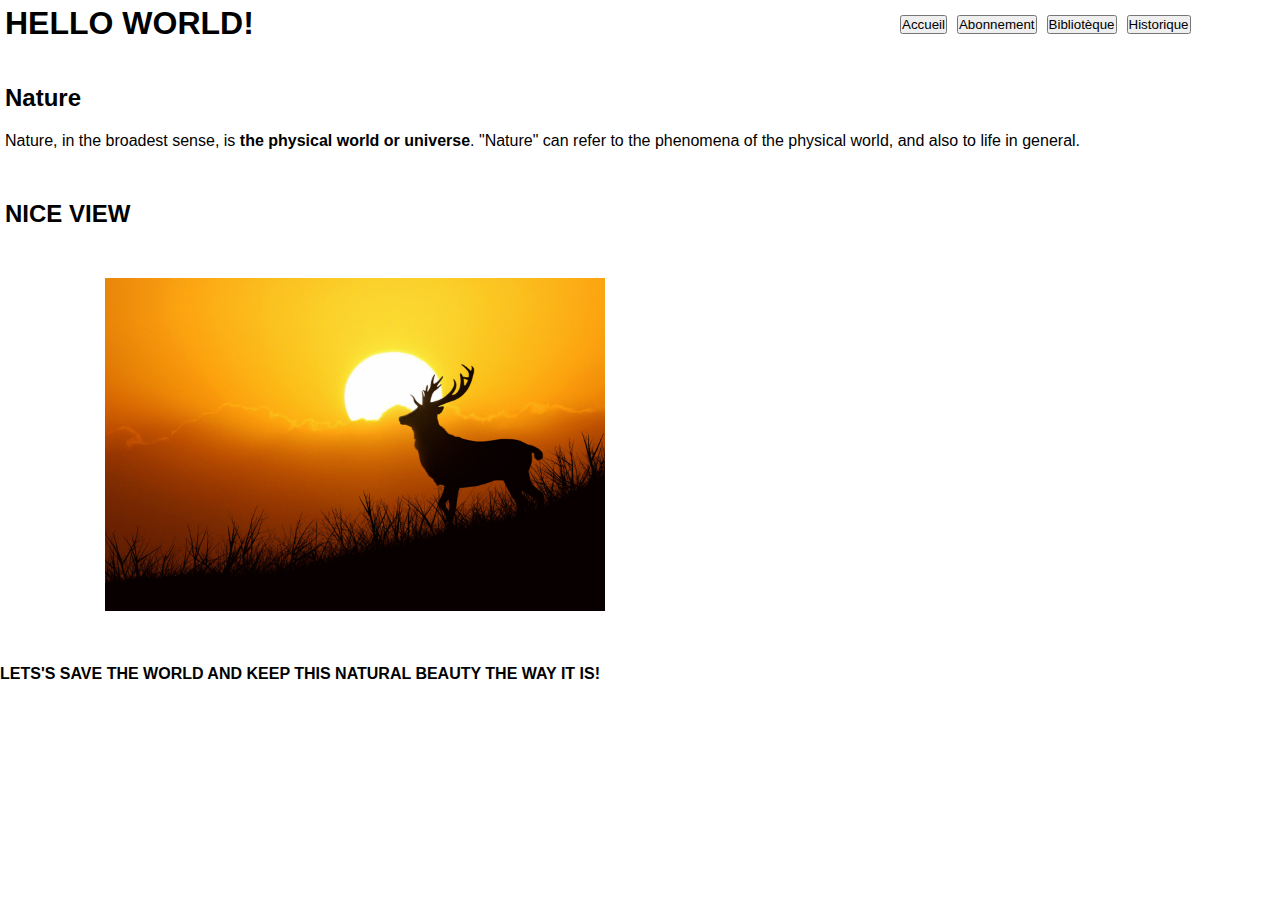
<file: index.html>
<!DOCTYPE html>
<html lang="en">
  <head>
    <meta charset="UTF-8" />
    <meta http-equiv="X-UA-Compatible" content="IE=edge" />
    <meta name="viewport" content="width=device-width, initial-scale=1.0" />
    <link rel="stylesheet" href="css/style.css" />
    <title>navbar</title>
  </head>
  <body>
    <header></header>
    <h1 style="margin: 5px;" class="test">HELLO WORLD!</h1>
    <li style="margin-left: 900px;margin-top: -32px;">
      <ul>
        <button>Accueil</button>
      </ul>
      <ul>
        <button>Abonnement</button>
      </ul>
      <ul>
        <button>Bibliotèque</button>
      </ul>
      <ul>
        <button>Historique</button>
      </ul>
    </li>
    <div style="margin: 5px; margin-top: 50px;">
      <h2>Nature</h2>
      <p style="margin-top: 20px;">
        Nature, in the broadest sense, is <b>the physical world or universe</b>.
        "Nature" can refer to the phenomena of the physical world, and also to
        life in general.
      </p>
    </div>
    <div style="margin: 5px;">
        <h2 style="margin-top: 50px;">NICE VIEW</h2>
      <img src="./stock-photo-142984111-1500x1000.jpg" alt="" style="width: 500px;padding-left: 50px;margin-left: 50px;margin-top: 50px;" />
    </div>
    <div style="margin-top: 50px;">
        <p class="p1">
           <b></U>LETS'S SAVE THE WORLD AND KEEP THIS NATURAL BEAUTY THE WAY IT IS!</U></b>
        </p>
    </div>
  </body>
</html>
</file>
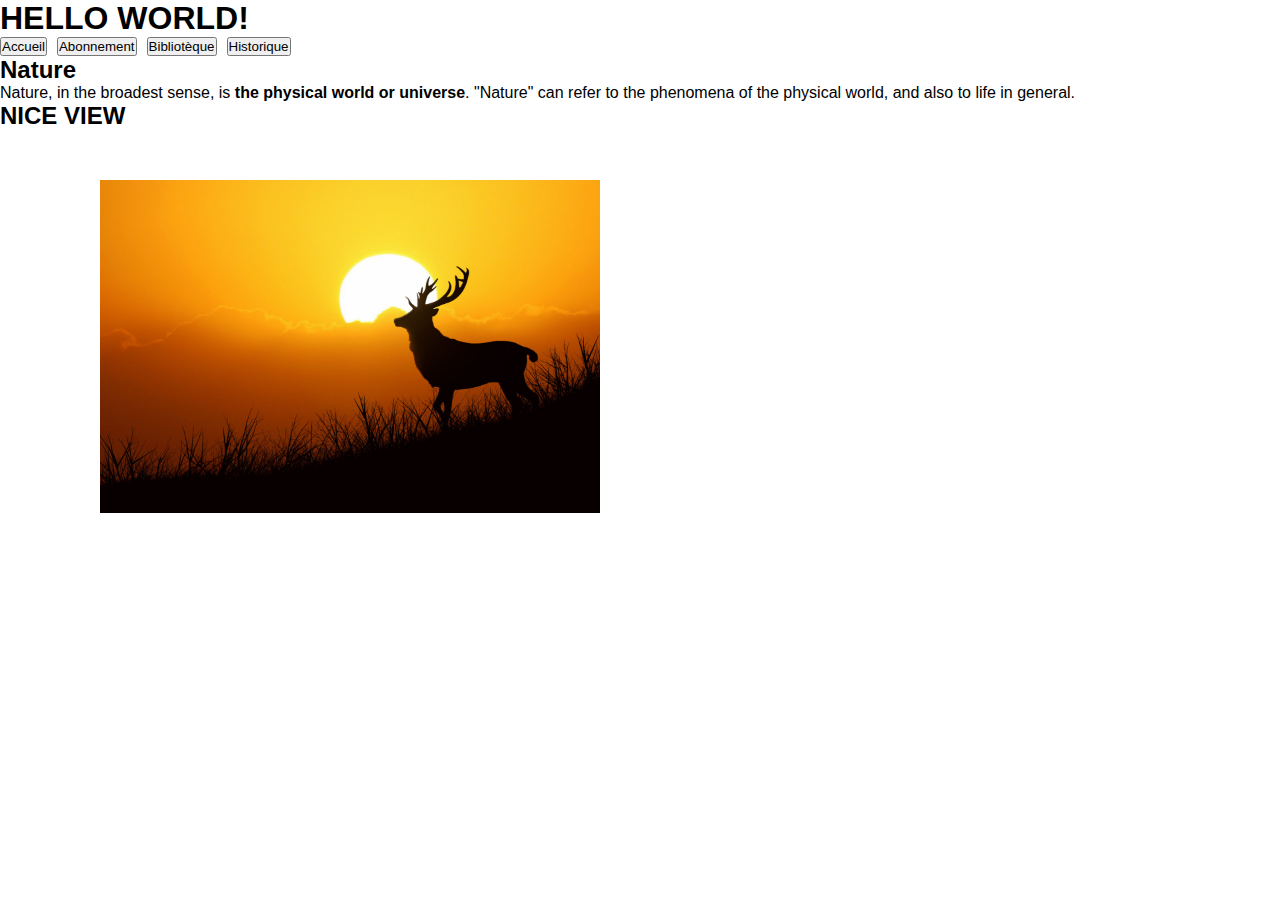
<file: navbar.htm>
<!DOCTYPE html>
<html lang="en"><head>
<meta http-equiv="content-type" content="text/html; charset=UTF-8"><script type="text/javascript" src="navbar_fichiers/___vscode_livepreview_injected_script"></script>
    <meta charset="UTF-8">
    <meta http-equiv="X-UA-Compatible" content="IE=edge">
    <meta name="viewport" content="width=device-width, initial-scale=1.0">
    <link rel="stylesheet" href="navbar_fichiers/style.css">
    <title>navbar</title>
  </head>
  <body>
    <header></header>
    <h1 class="test">HELLO WORLD!</h1>
    <li>
      <ul>
        <button>Accueil</button>
      </ul>
      <ul>
        <button>Abonnement</button>
      </ul>
      <ul>
        <button>Bibliotèque</button>
      </ul>
      <ul>
        <button>Historique</button>
      </ul>
    </li>
    <div>
      <h2>Nature</h2>
      <p>
        Nature, in the broadest sense, is <b>the physical world or universe</b>.
        "Nature" can refer to the phenomena of the physical world, and also to
        life in general.
      </p>
    </div>
    <div>
        <h2>NICE VIEW</h2>
      <img src="navbar_fichiers/stock-photo-142984111-1500x1000.jpg" alt="" style="width: 500px;padding-left: 50px;margin-left: 50px;margin-top: 50px;">
    </div>
  

</body></html>
</file>
<file: css/style.css>
* {
  margin: 0;
  padding: 0;
  text-decoration: none;
  list-style: none;
}

@import url("https://fonts.googleapis.com/css2?family=Roboto:wght@300;400;500&display=swap");

body {
  font-family: "Roboto", sans-serif;
}
body {
  background-image: url(https://img.freepik.com/photos-premium/pre-lavande_157744-242.jpg?w=360);
}
header {
}
li {
  display: flex;
}
li {
  gap: 10px;
}
li {
  text-align: justify;
}
ul > li + h4 {
  text-align: justify;
}
body {
}
</file>
<file: navbar_fichiers/style.css>
* {
  margin: 0;
  padding: 0;
  text-decoration: none;
  list-style: none;
}

@import url("https://fonts.googleapis.com/css2?family=Roboto:wght@300;400;500&display=swap");

body {
  font-family: "Roboto", sans-serif;
}
body {
  background-image: url(https://img.freepik.com/photos-premium/pre-lavande_157744-242.jpg?w=360);
}
header {
}
li {
  display: flex;
}
li {
  gap: 10px;
}
li {
  text-align: justify;
}
ul > li + h4 {
  text-align: justify;
}
body {
    
}
</file>
